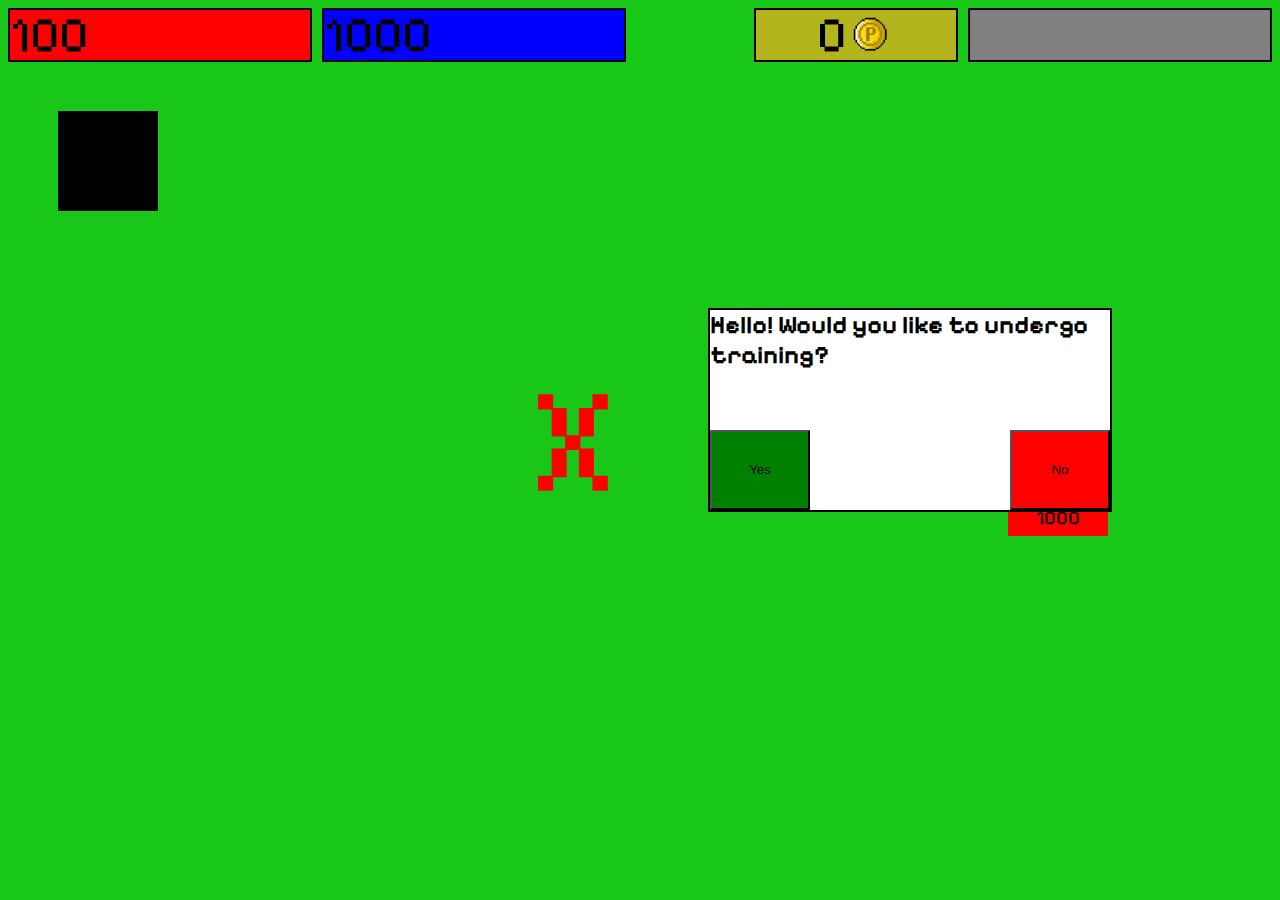
<file: Game/tutorial/index.html>
<!DOCTYPE html>
<html lang="en">
<head>
	<meta charset="UTF-8">
	<meta http-equiv="X-UA-Compatible" content="IE=edge">
	<meta name="viewport" content="width=device-width, initial-scale=1.0">
	<link rel="stylesheet" href="style.css">
	<link rel="preconnect" href="https://fonts.googleapis.com">
<link rel="preconnect" href="https://fonts.gstatic.com" crossorigin>
<link href="https://fonts.googleapis.com/css2?family=Pixelify+Sans:wght@400..700&display=swap" rel="stylesheet">
	<script src="js.js"></script>
	<script src="help.js"></script>
	<title>Surface</title>
</head>
<body oncontextmenu="return false;" ondragstart="return false;" onselectstart="return false;">
	<div id="yhndte"><b>You have not defeated the enemy!</b><button id='oh' onclick="yhave()">Ok</button></div>
	<div id="help">
	    <b>Hello! Would you like to undergo training?</b>	
		<button onclick="yes()" id="yeah">Yes</button>
		<button onclick="no()" id="nah">No</button>
	</div>
	<div id="help2">First, walk around. Just press the arrows on your keyboard.</div>
	<div id="help3">This is your HP. It is your most important attribute.If your HP drops to 0, you will lose. <button id="nexte2" onclick="helpMana()"></button></div>
  
	<div id="mainzhach">
	 <div class="space">
		<div class="znach" id="G">100</div>
		<div class="znach" id="mana">1000</div>
 	 </div>
	 <div class="space">	
		<div id="money">0<img  src="coin.avif" alt="" id="coin"></div>
	    <div id="skills"></div>
     </div>
    </div>
	<div id="chel"></div>
	<div id="fire"></div>
	<div id="X">X</div>
	<div id="stone"></div>
	<div id="text">You dead! <button id="dres" onclick="location.reload();">Reset</button></div>
	<div id="enemy"></div>
	<div id="enemyheal">1000</div>
	<div id="dungeon"></div>
</body>
</html>
</file>
<file: Game/tutorial/style.css>
html, body{
    background-color: rgb(24, 199, 24);
    font-family: "Pixelify Sans", sans-serif;
}
#chel{
    width: 100px;
    height: 100px;
    background-color: black;
    position: fixed;
    margin: 50px;
    z-index: 1;
}
#yhndte{
    width: 450px;
    height: 200px;
    background-color: white;
    border: black 2px solid;
    position: absolute;
    z-index: 10;
    transform: translate(700px, 300px);
    font-size: 25px;
    display: none;
}
#oh{
    width: 100%;
    height: 30px;
    margin-top: 140px;
    background-color: yellow;
    font-size: 15px;
}
#help{
    width: 400px;
    height: 200px;
    background-color: white;
    border: black 2px solid;
    position: absolute;
    z-index: 10;
    transform: translate(700px, 300px);
    display: flex;
    flex-wrap: wrap;
    font-size: 25px;
    justify-content: space-between;
}
#yeah{
    background-color: green;
    width: 100px;
}
#nah{
    background-color: red;
    width: 100px;
}
#help2{
    width: 800px;
    height: 100px;
    background-color: white;
    border: black 2px solid;
    position: absolute;
    z-index: 10;
    transform: translate(500px, 800px);
    font-size: 25px;
    display: none;
}
#help3{
    width: 300px;
    height: 90px;
    background-color: white;
    border: black 2px solid;
    position: absolute;
    transform: translateY(100px);
    z-index: 10;
    font-size: 15px;
    display: none;
}
#X{
    width: 150px;
    height: 150px;
    font-size: 150px;
    display: flex;
    justify-content: center;
    align-items: center;
    color: red;
    transform: translate(490px,230px);
}
#mainzhach{
    width: 100%;
    height: 53px;
    display: flex;
    justify-content: space-between;
}
.space{
    height: 53px;
    display: flex;
}
.znach{
    display: flex;
    align-items: center;
    margin-left: 10px;
    width: 300px;
    height: 50px;
    border: 2px solid black;
    font-size: 50px;
    z-index: 2;
}
.znach:first-child{
    margin-left: 0;
    background-color: red;
}
.znach:nth-child(2){
    background-color: blue;
}
#money{
    border: 2px solid black;
    background-color: rgb(180, 180, 29);
    width: 200px;
    height: 50px;
    margin-left: 10px;
    font-size: 50px;
    z-index: 2;
    display: flex;
    align-items: center;
    justify-content: center;
}
img{
    width: 50px;
    height: 50px;
}
#text{
    flex-wrap: wrap;
 width: 400px;
 height: 200px;
 margin-top: 150px;
 margin-left: 700px;
border: 2px solid black;
background-color: white;
  font-size: 75px;
  position: absolute;
  z-index: 10;
display: none;

}
#skills{
    margin-left: 10px;
    font-size: 50px;
    z-index: 2;
    display: flex;
    align-items: center;
    width: 300px;
    height: 50px;
    border: 2px black solid;
    background-color: gray;

}
#enemy{
    width: 100px;
    height: 100px;
    background-color: white;
    transform: translate(1000px, 110px);
    position: absolute;
    z-index: 0;
}

#enemyheal{
    width: 100px;
    height: 30px;
    font-size: 20px;
    color: black;
    background-color: red;
    transform: translate(1000px, 220px);
    position: absolute;
    text-align: center;
    z-index: 1;
}
#dres{
    background-color: rgb(139, 13, 13);
    width: 100%;
    height: 50px;
    transform: translateY(30px);
}
#dcont{
    background-color: green;
    width: 100%;
    height: 50px;
    transform: translateY(30px);
}
#stone{
    width: 20px;
    height: 20px;
    background-color: gray;
    display: none;
    transform: translate(565px, 290px);
}
#dagon{
    display: flex;
    align-items: center;
    justify-content: center;
    width: 50px;
    height: 50px;
    font-size: 30;
    background-color: orangered;
    filter: brightness(90%);
}
#dagondescription{
    display: none;
    position: absolute;
    background-color: white;
    font-size: 15px;
    width: 300px;
    height: 125px;
    transform: translateY(75px);
    box-shadow: 0px 8px 16px 0px rgba(0,0,0,0.2);
}
#stats{
    display: flex;
    width: 100%;
    height: 30px;
    justify-content: space-between;
}
#damage{
    color: lightcoral;
}
#manacost{
    color: rgb(141, 210, 233);
}
#cd{
    color: black;
}
#dagon:hover #dagondescription{
    display: block;
}
#fire{
    width: 75px;
    height: 75px;
    background-color: coral;
    transform: translate(1700px, 100px);
}
#nexte{
    width: 100px;
    height: 50px;
    display: block;
    margin-top: -11px;
    margin-left: 698px;
}
#nexte2{
    width: 50px;
    height: 30px;
    background-image: url('pravo.png');
    background-size: cover;
    transform: translate(-1px, 59px);
}
#nexte3{
    width: 65px;
    height: 30px;
    background-image: url('pravo.png');
    background-size: cover;
    transform: translate(-1px, 89px);
}
#nexte4{
    width: 65px;
    height: 30px;
    background-image: url('pravo.png');
    background-size: cover;
    transform: translate(-1px, 89px);
}
#nexte5{
    width: 100px;
    height: 50px;
    transform: translate(698px, 18px);
    display: block;
}
#nextE{
    width: 100px;
    height: 50px;
    transform: translate(698px, 18px);
    display: block;
}
.textgray{
    color: gray;
}
#dungeon{
    background-color: rgb(31, 31, 56);
    width: 50px;
    height: 300px;
    position: absolute;
    left: 1870px;
    top: 300px;
}
</file>
